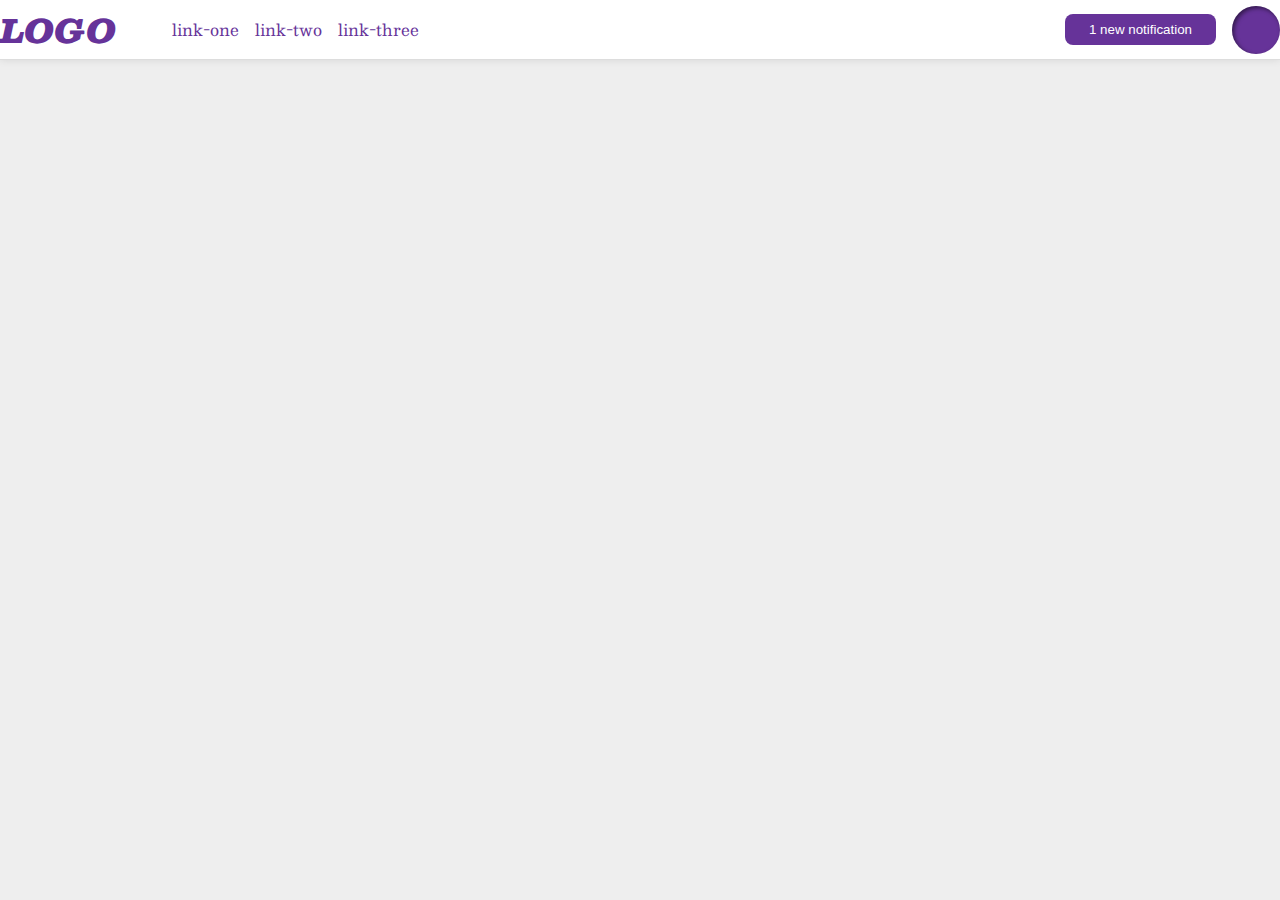
<file: foundations/flex/03-flex-header-2/index.html>
<!DOCTYPE html>
<html lang="en">
  <head>
    <meta charset="UTF-8">
    <meta http-equiv="X-UA-Compatible" content="IE=edge">
    <meta name="viewport" content="width=device-width, initial-scale=1.0">
    <title>Flex Header 2</title>
    <link rel="stylesheet" href="style.css">
  </head>
  <body>
    <div class="header">
      <div class="left">
        <div class="logo">
          LOGO
        </div>
        <ul class="links">
          <li><a href="https://google.com">link-one</a></li>
          <li><a href="https://google.com">link-two</a></li>
          <li><a href="https://google.com">link-three</a></li>
        </ul>
      </div>
      <div class="right">
        <button class="notifications">
          1 new notification
        </button>
        <div class="profile-image"></div>
      </div>
    </div>
  </body>
</html>
</file>
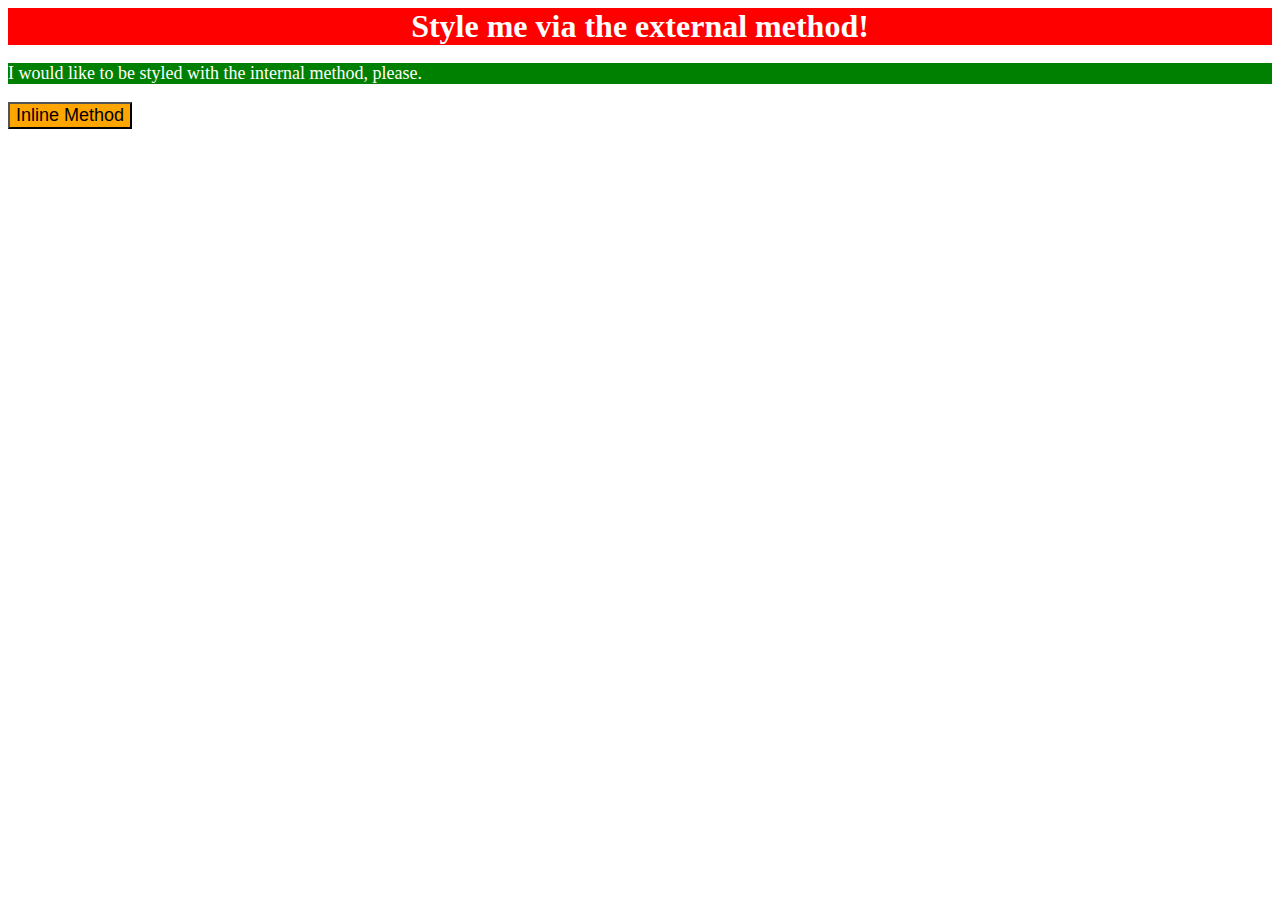
<file: foundations/intro-to-css/01-css-methods/index.html>
<!DOCTYPE html>
<html lang="en">

<head>
  <meta charset="UTF-8">
  <meta http-equiv="X-UA-Compatible" content="IE=edge">
  <meta name="viewport" content="width=device-width, initial-scale=1.0">
  <style>
    p {
      background-color: green;
      color: white;
      font-size: 18px;
    }
  </style>
  <link rel="stylesheet" href="./styles.css">
  <title>Methods for Adding CSS</title>
</head>

<body>
  <div>Style me via the external method!</div>
  <p>I would like to be styled with the internal method, please.</p>
  <button style="background-color:orange; font-size:18px;">Inline Method</button>
</body>

</html>
</file>
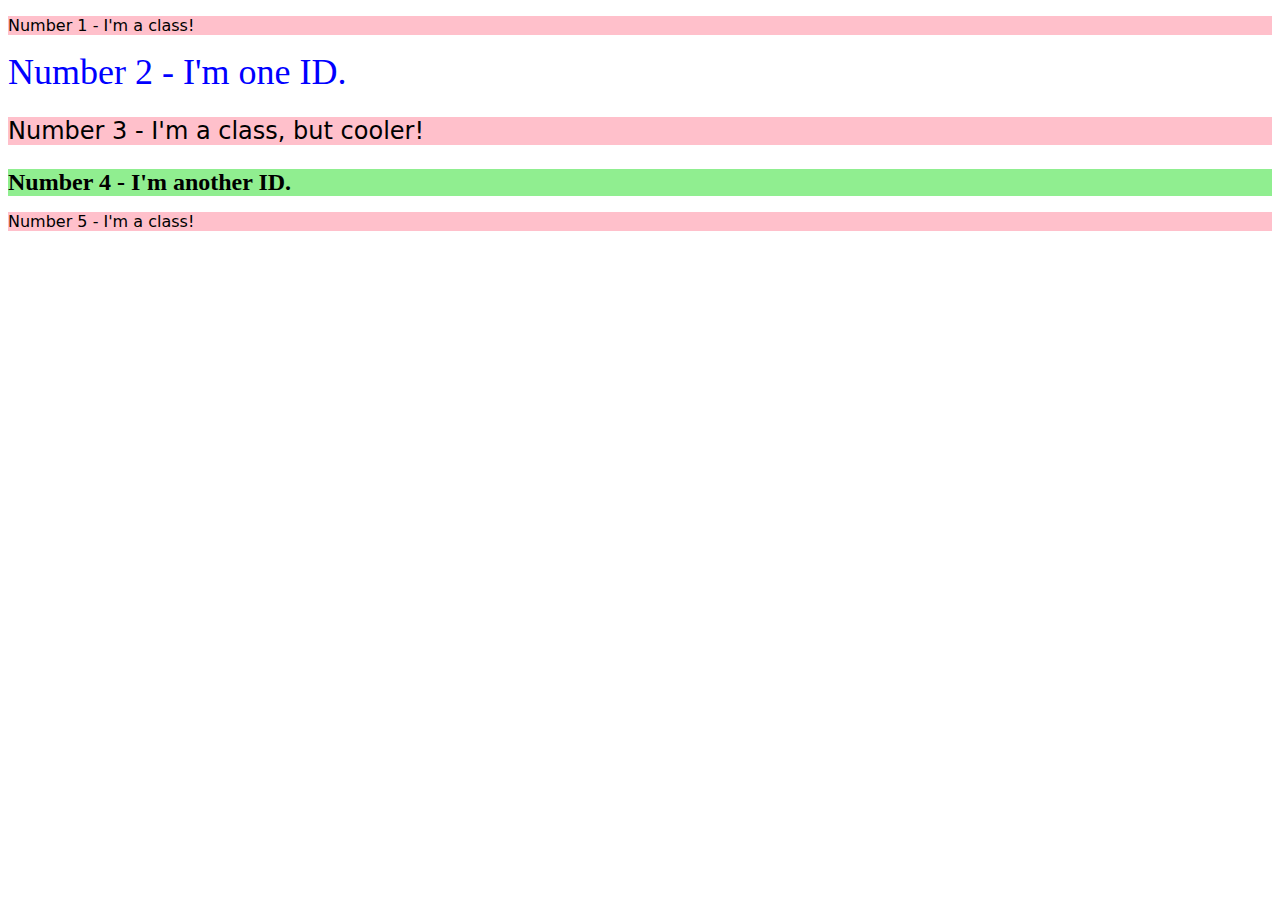
<file: foundations/intro-to-css/02-class-id-selectors/index.html>
<!DOCTYPE html>
<html lang="en">

<head>
  <meta charset="UTF-8">
  <meta http-equiv="X-UA-Compatible" content="IE=edge">
  <meta name="viewport" content="width=device-width, initial-scale=1.0">
  <title>Class and ID Selectors</title>
  <link rel="stylesheet" href="style.css">
</head>

<body>
  <p class="odd">Number 1 - I'm a class!</p>
  <div id="two">Number 2 - I'm one ID.</div>
  <p class="odd" id="three">Number 3 - I'm a class, but cooler!</p>
  <div id="four">Number 4 - I'm another ID.</div>
  <p class="odd">Number 5 - I'm a class!</p>
</body>

</html>
</file>
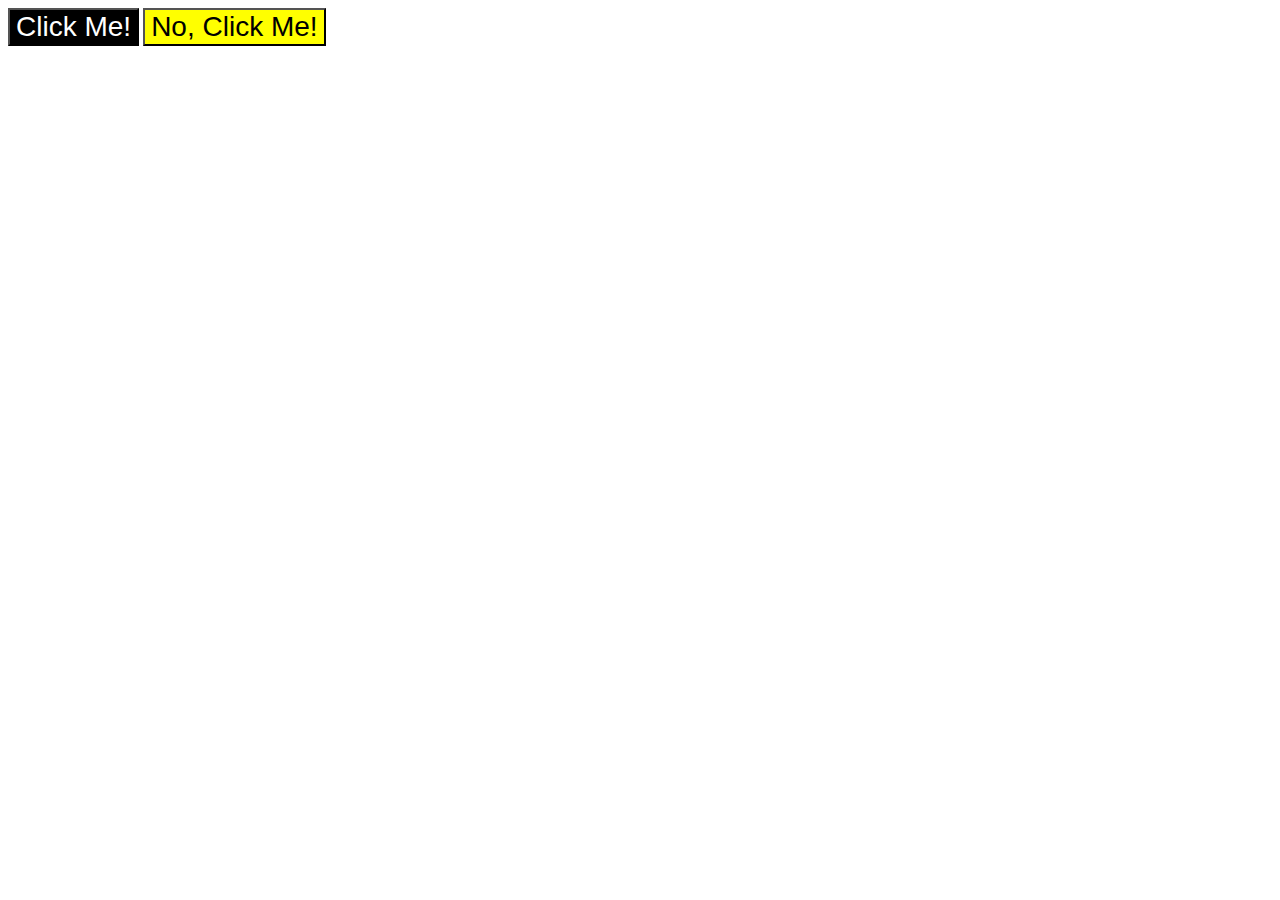
<file: foundations/intro-to-css/03-grouping-selectors/index.html>
<!DOCTYPE html>
<html lang="en">

<head>
  <meta charset="UTF-8">
  <meta http-equiv="X-UA-Compatible" content="IE=edge">
  <meta name="viewport" content="width=device-width, initial-scale=1.0">
  <title>Grouping Selectors</title>
  <link rel="stylesheet" href="style.css">
</head>

<body>
  <button class="btn1">Click Me!</button>
  <button class="btn2">No, Click Me!</button>
</body>

</html>
</file>
<file: foundations/flex/03-flex-header-2/style.css>
/* this is some magical font-importing.  
you'll learn about it later. */
@import url('https://fonts.googleapis.com/css2?family=Besley:ital,wght@0,400;1,900&display=swap');

body {
  margin: 0;
  background: #eee;
  font-family: Besley, serif;
}

.header {
  background: white;
  border-bottom: 1px solid #ddd;
  box-shadow: 0 0 8px rgba(0,0,0,.1);
  display:flex;
  align-items: center;
  justify-content: space-between;
  padding:center;
}

.profile-image {
  background: rebeccapurple;
  box-shadow: inset 2px 2px 4px rgba(0,0,0,.5);
  border-radius: 50%;
  width: 48px;
  height: 48px;
}

.logo {
  color: rebeccapurple;
  font-size: 32px;
  font-weight: 900;
  font-style: italic;
}

button {
  border: none;
  border-radius: 8px;
  background: rebeccapurple;
  color: white;
  padding: 8px 24px;
}

a {
  /* this removes the line under our links */
  text-decoration: none;
  color: rebeccapurple;
}

ul {
  list-style-type: none;
  display:flex;
  gap:16px;
}
.left,.right{
  display:flex;
  align-items: center;
  gap:16px;
}
</file>
<file: foundations/intro-to-css/01-css-methods/styles.css>
div {
    background-color: red;
    color: white;
    font-size: 32px;
    text-align: center;
    font-weight: bold;
}
</file>
<file: foundations/intro-to-css/02-class-id-selectors/style.css>
.odd {
    background-color: pink;
    font-family: Verdana, "DejaVu Sans", sans-serif;
}

#two {
    color: blue;
    font-size: 36px;
}

#three {
    font-size: 24px;
}

#four {
    background-color: lightgreen;
    font-size: 24px;
    font-weight: bold;
}
</file>
<file: foundations/intro-to-css/03-grouping-selectors/style.css>
.btn1 {
    background-color: black;
    color: white;
}

.btn2 {
    background-color: yellow;
}

.btn1,
.btn2 {
    font-size: 28px;
    font-family: Helvetica, "Times New Roman", sans-serif;
}
</file>
